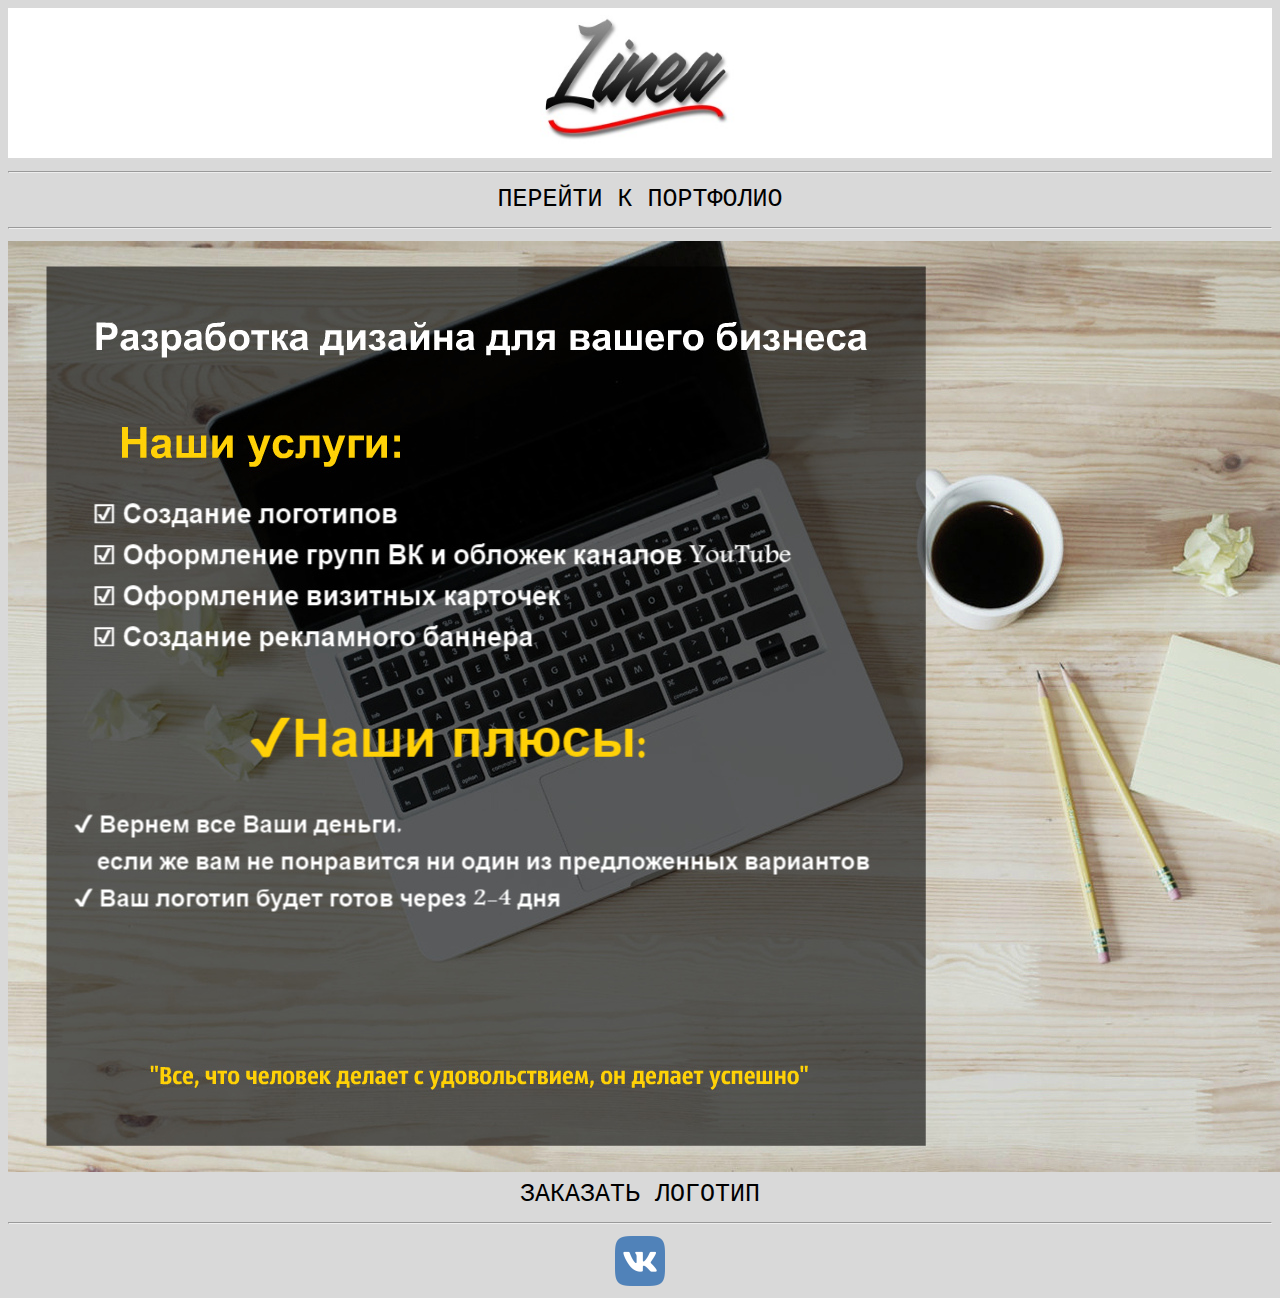
<file: index.html>
<!DOCTYPE html>
<html lang="ru">
    <head>
    <meta charset="utf-8">
    <title>Linea</title>
        <link rel="stylesheet" type="text/css" href="styles1.css"/>
    </head>
    <body id="color">
        <div id="block"><a href="file:///C:/Users/1/Desktop/Wed%20%D0%A0%D0%B0%D0%B7%D0%B1%D0%BE%D1%80%D0%BA%D0%B8/%D0%BB%D0%B5%D0%BD%D0%B4%D0%B8%D0%BD%D0%B3/index%202.html"><img src="Photo/linea3.jpg" alt="" width="200px" height="140px"></a></div>
        <hr>
        
        
        <a id="cilka" href="file:///C:/Users/1/Desktop/Wed%20%D0%A0%D0%B0%D0%B7%D0%B1%D0%BE%D1%80%D0%BA%D0%B8/%D0%BB%D0%B5%D0%BD%D0%B4%D0%B8%D0%BD%D0%B3/index%202.html" target="_blank">ПЕРЕЙТИ К ПОРТФОЛИО</a>
        <hr>
    
        <biv class=example1><img src="Photo/statya.jpg" alt=""></biv>
        <a id="cilka2" href="https://vk.com/im?media=&sel=-108053522" target="_blank">ЗАКАЗАТЬ ЛОГОТИП</a>    
        
        
           <hr>
        <a href="https://vk.com/metallurg_mgn174" target="_blank"><img src="Photo/vk.png" width="50px" height="50px"></a>
    </body>
</html>
</file>
<file: styles1.css>
#block {
    background-color: white;
    width: 100%;
    height: 150px;
}
#styles {
    font-family: fantasy;
}
 {
    background: #0000;
}
#color {
    background-color: #d9d9d9;
}

}
#cilka:hover {
    color: red;
    font-family: monospace;
}
* {
    font-family: monospace;
    font-size: 25px;
    text-decoration: none;
    color: black;
    text-align: center;
}
}
#kek {
    background-color: black;
    width: 1500px;
    height: 60px;
}
#lol {
   margin-left: auto;
}
#cilka2:hover {
    color: red;
    font-family: monospace;
}
</file>
